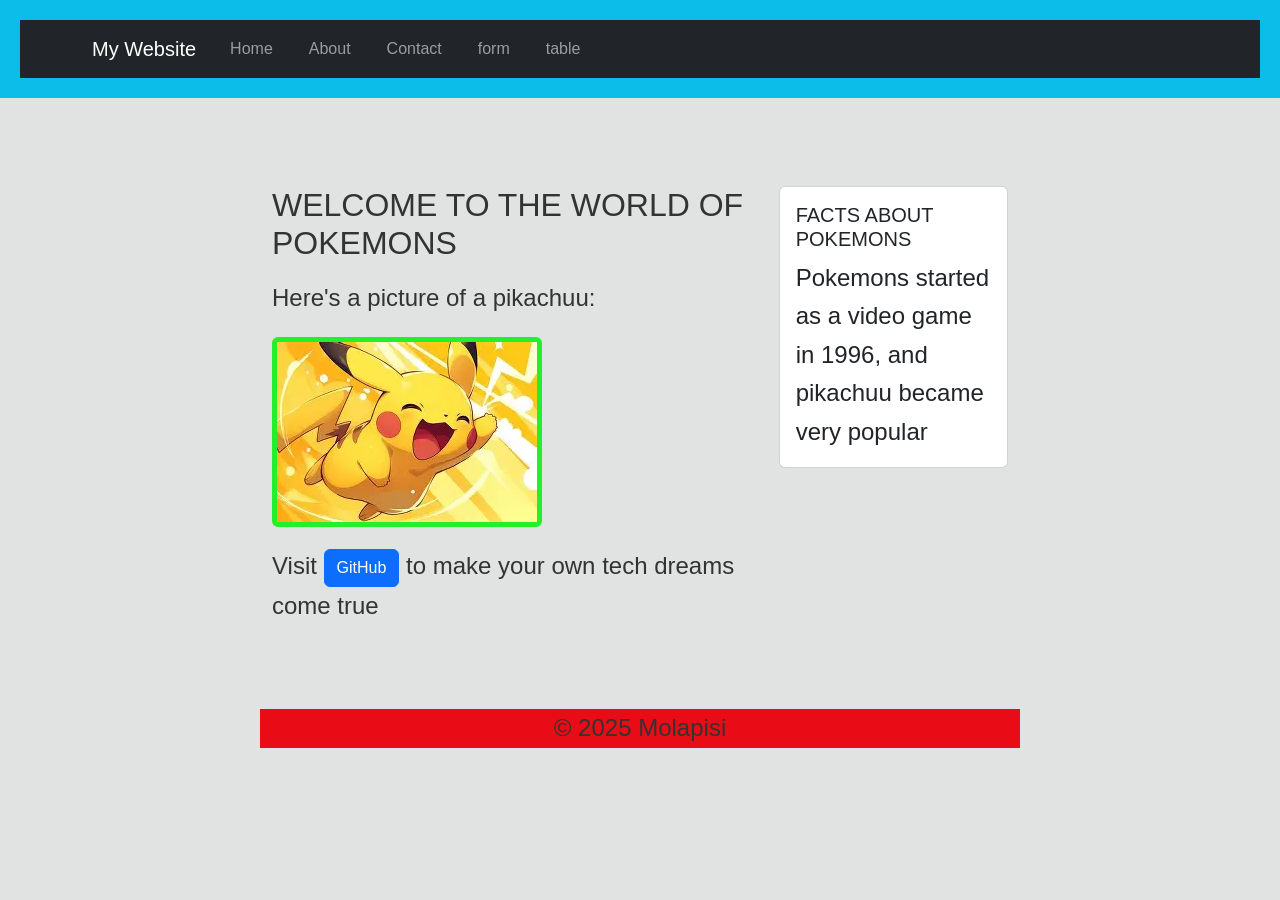
<file: index.html>
<!DOCTYPE html> 

<html lang="en"> 

<head> 

    <meta charset="UTF-8"> 

    <meta name="viewport" content="width=device-width, initial-scale=1.0"> 

    <title>My First GitHub Page</title> 

    <!-- Bootstrap CSS --> 

    <link href="https://cdn.jsdelivr.net/npm/bootstrap@5.3.0/dist/css/bootstrap.min.css" rel="stylesheet"> 

    <!-- Custom CSS --> 

    <link rel="stylesheet" href="style.css"> 

</head> 

<body> 

    <!-- Your content goes here --> 
<header> 

    <nav class="navbar navbar-expand-lg navbar-dark bg-dark"> 

        <div class="container"> 

            <a class="navbar-brand" href="index.html">My Website</a> 

            <button class="navbar-toggler" type="button" data-bs-toggle="collapse" data-bs-target="#navbarNav"> 

                <span class="navbar-toggler-icon"></span> 

            </button> 

            <div class="collapse navbar-collapse" id="navbarNav"> 

                <ul class="navbar-nav"> 

                    <li class="nav-item"> 

                        <a class="nav-link" href="index.html">Home</a> 

                    </li> 

                    <li class="nav-item"> 

                        <a class="nav-link" href="about.html">About</a> 

                    </li> 
                    

                    <li class="nav-item"> 

                        <a class="nav-link" href="contact.html">Contact</a> 

                    </li> 
                     <li class="nav-item"> 

                        <a class="nav-link" href="form.html">form</a> 

                    </li>
                     <li class="nav-item"> 

                        <a class="nav-link" href="table.html">table</a>




                
                <li>
                    
            </div> 

        </div> 

    </nav> 

</header>


<main>
<main class="container my-5"> 

    <div class="row"> 

        <div class="col-md-8"> 

            <h2>WELCOME TO THE WORLD OF POKEMONS</h2> 

            <p></p> 

            <p>Here's a picture of a pikachuu:</p> 

                                <img src="./OIP.webp" alt="Achuuu!!!!" class="img-fluid rounded"> 
                     
                                <p class="mt-3">Visit <a href="https://github.com" class="btn btn-primary">GitHub</a> to make your own tech dreams come true</p> 

        </div> 

        <div class="col-md-4"> 

            <div class="card"> 

                <div class="card-body"> 

                                         
                    
                    
                                                <h5 class="card-title">FACTS ABOUT POKEMONS</h5> 

                                                <p class="card-text">Pokemons started as a video game in 1996, and pikachuu became very popular</p> 

                </div> 

            </div> 

        </div> 

    </div> 

</main>


<footer>

<p>&copy; 2025 Molapisi</p>

</footer>
 

    <!-- Bootstrap JS and dependencies --> 

    <script src="https://cdn.jsdelivr.net/npm/@popperjs/core@2.11.6/dist/umd/popper.min.js"></script> 

    <script src="https://cdn.jsdelivr.net/npm/bootstrap@5.3.0/dist/js/bootstrap.min.js"></script> 

</body> 

</html>
</file>
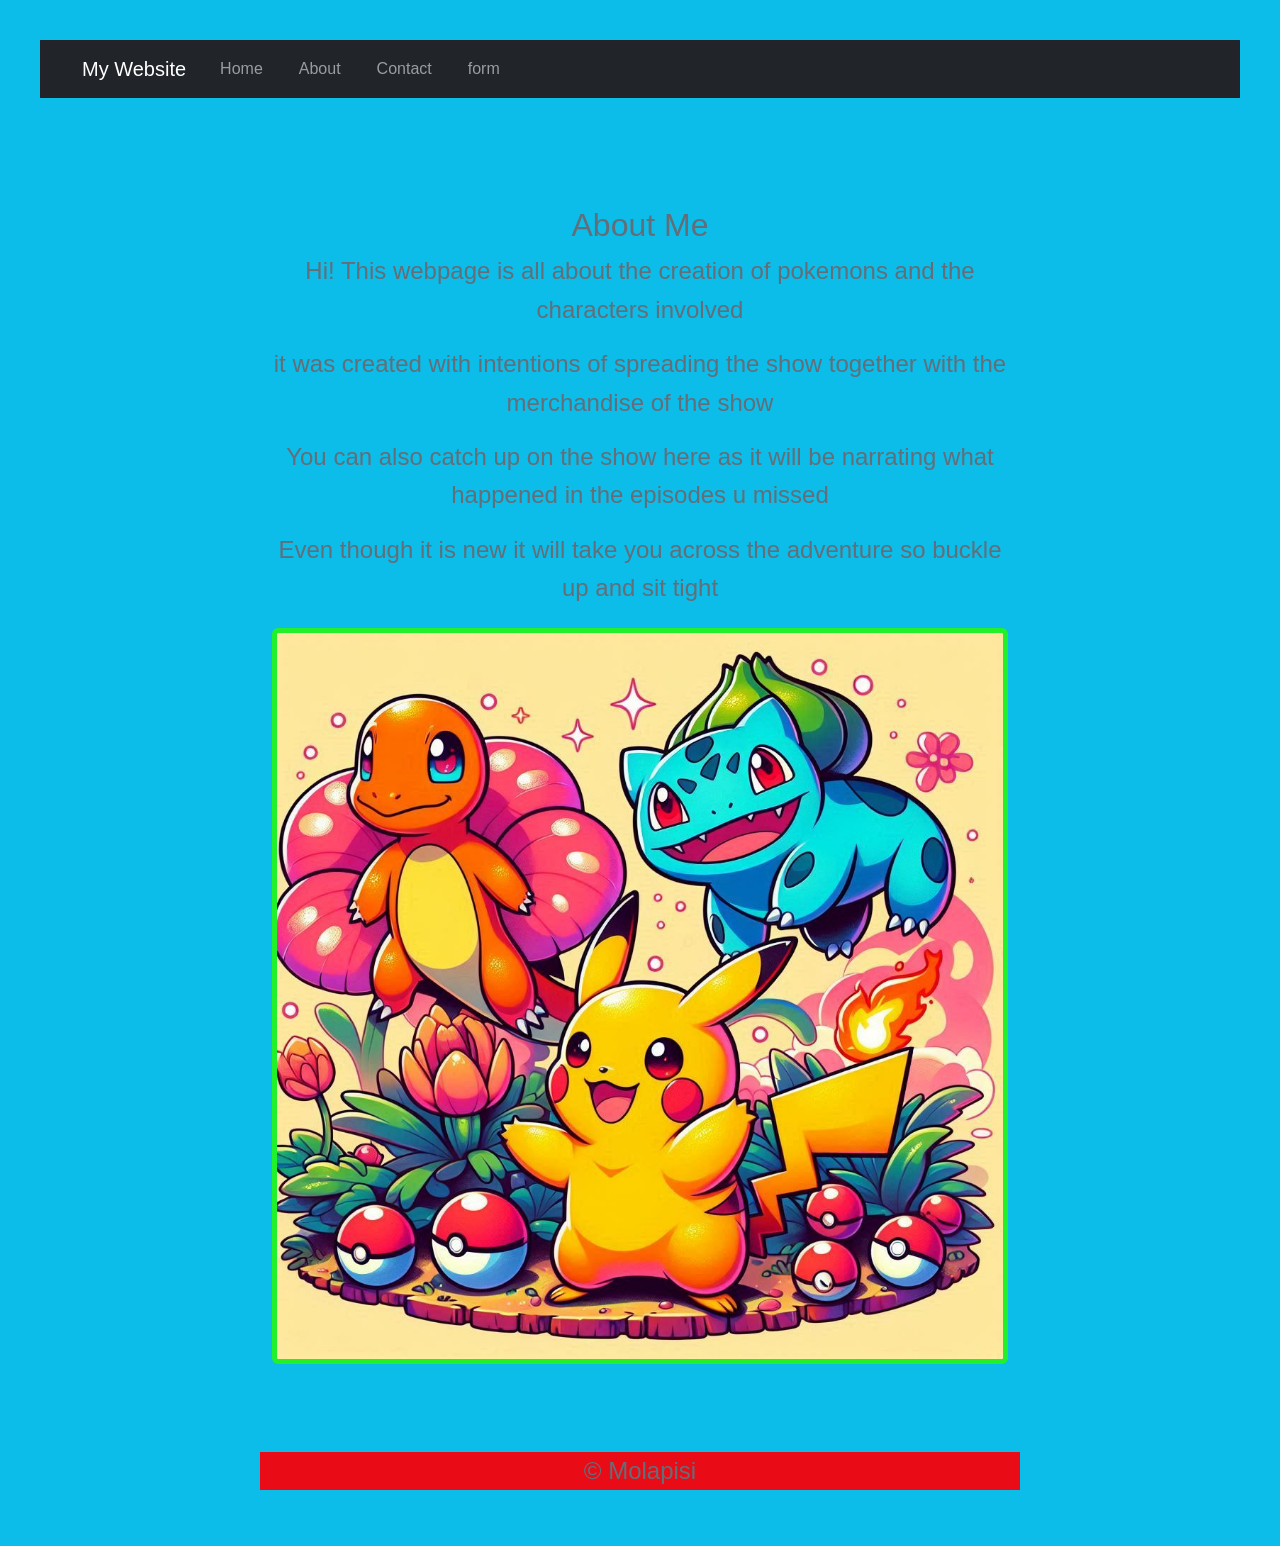
<file: about.html>
<!DOCTYPE html>
<html lang="en">
<head>
    <meta charset="UTF-8">
    <meta name="viewport" content="width=device-width, initial-scale=1.0">
    <title>About Me</title>
  <!DOCTYPE html> 

<html lang="en"> 

<head> 

    <meta charset="UTF-8"> 

    <meta name="viewport" content="width=device-width, initial-scale=1.0"> 

    <title>My First GitHub Page</title> 

    <!-- Bootstrap CSS --> 

    <link href="https://cdn.jsdelivr.net/npm/bootstrap@5.3.0/dist/css/bootstrap.min.css" rel="stylesheet"> 

    <!-- Custom CSS --> 

    <link rel="stylesheet" href="style.css"> 

</head> 

<body> 

    <!-- Your content goes here --> 
 <header> 
<header> 

    <nav class="navbar navbar-expand-lg navbar-dark bg-dark"> 

        <div class="container"> 

            <a class="navbar-brand" href="index.html">My Website</a> 

            <button class="navbar-toggler" type="button" data-bs-toggle="collapse" data-bs-target="#navbarNav"> 

                <span class="navbar-toggler-icon"></span> 

            </button> 

            <div class="collapse navbar-collapse" id="navbarNav"> 

                <ul class="navbar-nav"> 

                    <li class="nav-item"> 

                        <a class="nav-link" href="index.html">Home</a> 

                    </li> 

                    <li class="nav-item"> 

                        <a class="nav-link" href="about.html">About</a> 

                    </li> 

                    <li class="nav-item"> 

                        <a class="nav-link" href="contact.html">Contact</a> 

                    </li> 
                       <li class="nav-item"> 

                        <a class="nav-link" href="form.html">form</a> 

                    </li>
                     <li class="nav-item"> 

                        <a class="nav-link" href="table.html"table</a> 

                </ul> 

            </div> 

        </div> 

    </nav> 

 </header>
 <main>
    <main class="container my-5"> 

    <h2>About Me</h2> 

    <p>Hi! This webpage is all about the creation of pokemons and the characters involved</p> 
    <p>it was created with intentions of spreading the show together with the merchandise of the show</p>
    <p>You can also catch up on the show here as it will be narrating what happened in the episodes u missed</p>

    <p>Even though it is new it will take you across the adventure so buckle up and sit tight</p> 
<img src="./Mongas.jpg" alt="here is a start" class="img-fluid rounded">

 </main>
  
    <footer> 

        <p>&copy; Molapisi</p> 

    </footer> 

 

    <!-- Bootstrap JS and dependencies --> 

    <script src="https://cdn.jsdelivr.net/npm/@popperjs/core@2.11.6/dist/umd/popper.min.js"></script> 

    <script src="https://cdn.jsdelivr.net/npm/bootstrap@5.3.0/dist/js/bootstrap.min.js"></script> 

</body> 

</html>
</file>
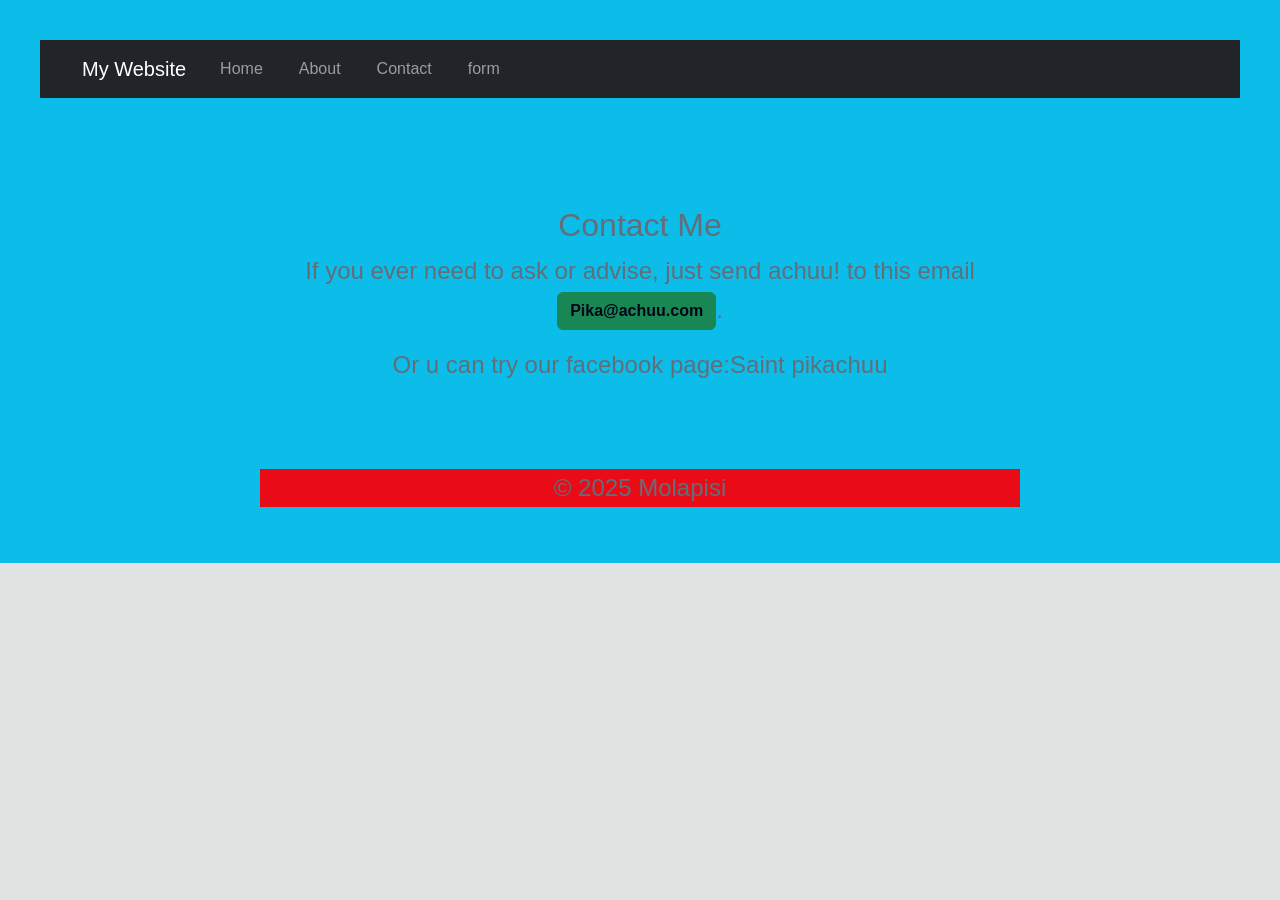
<file: contact.html>
<!DOCTYPE html>
<html lang="en">
<head>
    <meta charset="UTF-8">
    <meta name="viewport" content="width=device-width, initial-scale=1.0">
    <title>Contact Me</title>

    <!-- Bootstrap CSS --> 

    <link href="https://cdn.jsdelivr.net/npm/bootstrap@5.3.0/dist/css/bootstrap.min.css" rel="stylesheet"> 

    <!-- Custom CSS --> 

    <link rel="stylesheet" href="./style.css"> 

</head> 

<body> 

    <!-- Your content goes here --> 
<header>
    <header> 

    <nav class="navbar navbar-expand-lg navbar-dark bg-dark"> 

        <div class="container"> 

            <a class="navbar-brand" href="index.html">My Website</a> 

            <button class="navbar-toggler" type="button" data-bs-toggle="collapse" data-bs-target="#navbarNav"> 

                <span class="navbar-toggler-icon"></span> 

            </button> 

            <div class="collapse navbar-collapse" id="navbarNav"> 

                <ul class="navbar-nav"> 

                    <li class="nav-item"> 

                        <a class="nav-link" href="index.html">Home</a> 

                    </li> 

                    <li class="nav-item"> 

                        <a class="nav-link" href="about.html">About</a> 

                    </li> 

                    <li class="nav-item"> 

                        <a class="nav-link" href="contact.html">Contact</a> 

                    </li> 
                       <li class="nav-item"> 

                        <a class="nav-link" href="form.html">form</a> 

                    </li>
                     <li class="nav-item"> 

                        <a class="nav-link" href="table.html"table</a> 

                </ul> 

            </div> 

        </div> 

    </nav> 
</header>
<main>
<main class="container my-5"> 

    <h2>Contact Me</h2> 
    
    <p>If you ever need to ask or advise, just send achuu! to this email <a href="mailto:Pika@achuu.com" class="btn btn-success">Pika@achuu.com</a>.</p> 
   <p>Or u can try our facebook page:Saint pikachuu</p>
</main>
<footer> 

        <p>&copy; 2025 Molapisi</p> 

    </footer> 
 

    <!-- Bootstrap JS and dependencies --> 

    <script src="https://cdn.jsdelivr.net/npm/@popperjs/core@2.11.6/dist/umd/popper.min.js"></script> 

    <script src="https://cdn.jsdelivr.net/npm/bootstrap@5.3.0/dist/js/bootstrap.min.js"></script> 

</body> 

</html>
</file>
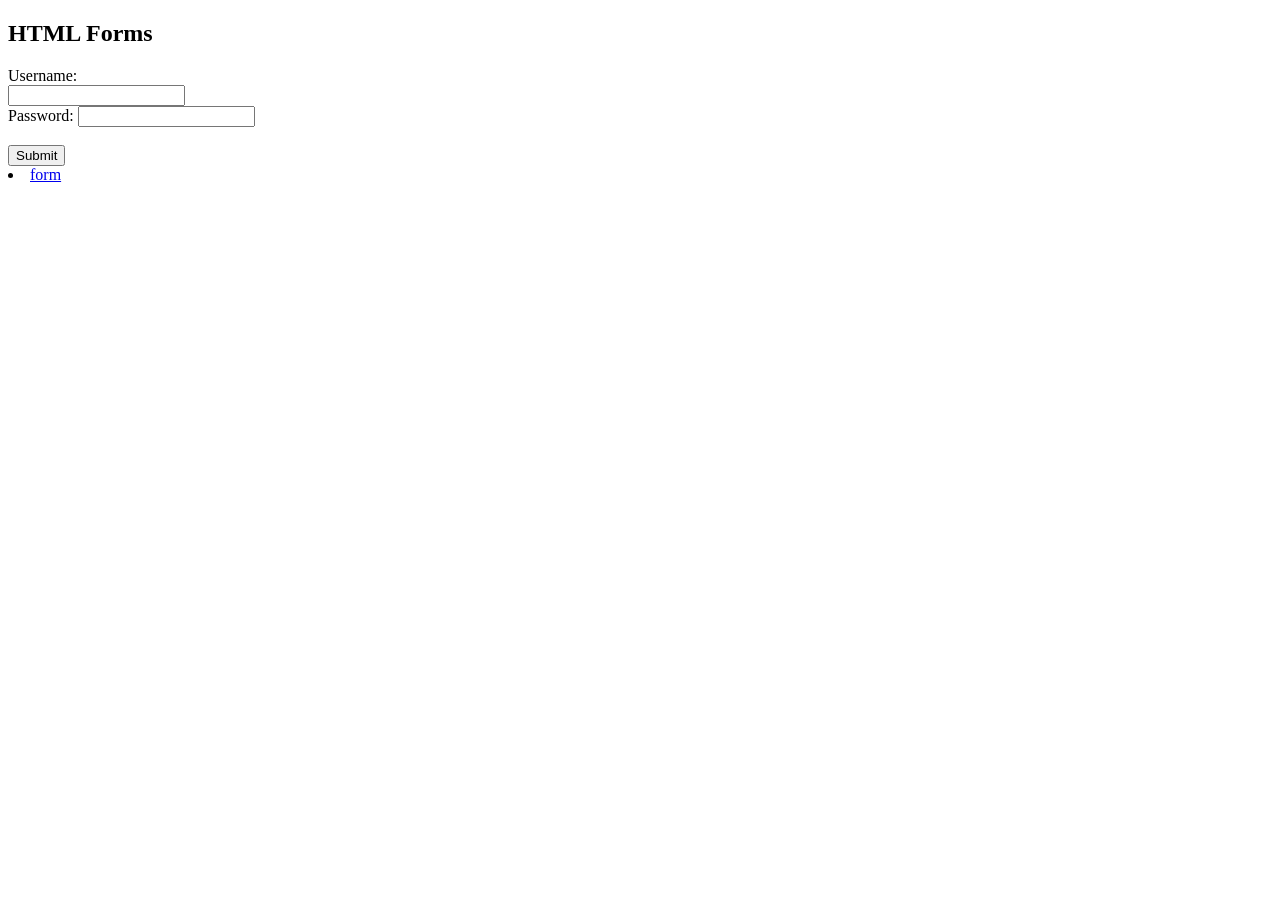
<file: form.html>
<!DOCTYPE html>
<html lang="en">
<head>
    <meta charset="UTF-8">
    <meta name="viewport"
            content="width=device-width, initial-scale=1.0">
    <title>HTML</title>
</head>
<body>
    <h2>HTML Forms</h2>
    <form>
        <label for="username">Username:</label><br>
        <input type="text" id="username" name="username"><br>
        <label for="password">Password:</label>
        <input type="password" name="password" id="password"><br><br>
        <input type="submit" value="Submit">
        <li class="nav-item">
            
        <a class="nav-link" href="about.html">form</a>
         </li>
    </form>
</body>
</file>
<file: style.css>
body {
font-family: Arial, sans-serif;
color: #333;
background-color: #dfe2e0ee;
margin: 0;
padding: 0;
line-height: 1.6;
}
header {
background-color: #0cbde9;
color: rgb(99, 110, 121);
padding: 20px;
text-align: center;

}

header h1 {
     background-color: aqua;
margin: 0;
}

nav a {
color: rgb(12, 3, 3);
text-decoration:  underline;
margin: 0 10px;
}
nav a:hover {
text-decoration: underline;
}
main {

padding: 20px;
max-width: 800px;
margin: 0 auto;
}
h5,p[card-text]{
position:fixed;
align-items: flex-end;
position: sticky;
color: #020c02;
}
main img {
     align-items: center;
max-width: 100%;
height: 200px;
display: block;
margin: 20px 0;
}
footer {
background-color:#e90c17;
text-align: center;

}
p {
font-size: 1.5em;
}

a {
color: #020c02;
text-decoration: none;
}

a:hover {
text-decoration: underline;
}
img {
border: 5px solid #21f02b;
border-radius: 10px;
  align-items: center;
}
main a[href^="mailto:"] {
color: rgb(3, 5, 22);
font-weight: bold;
}
</file>
